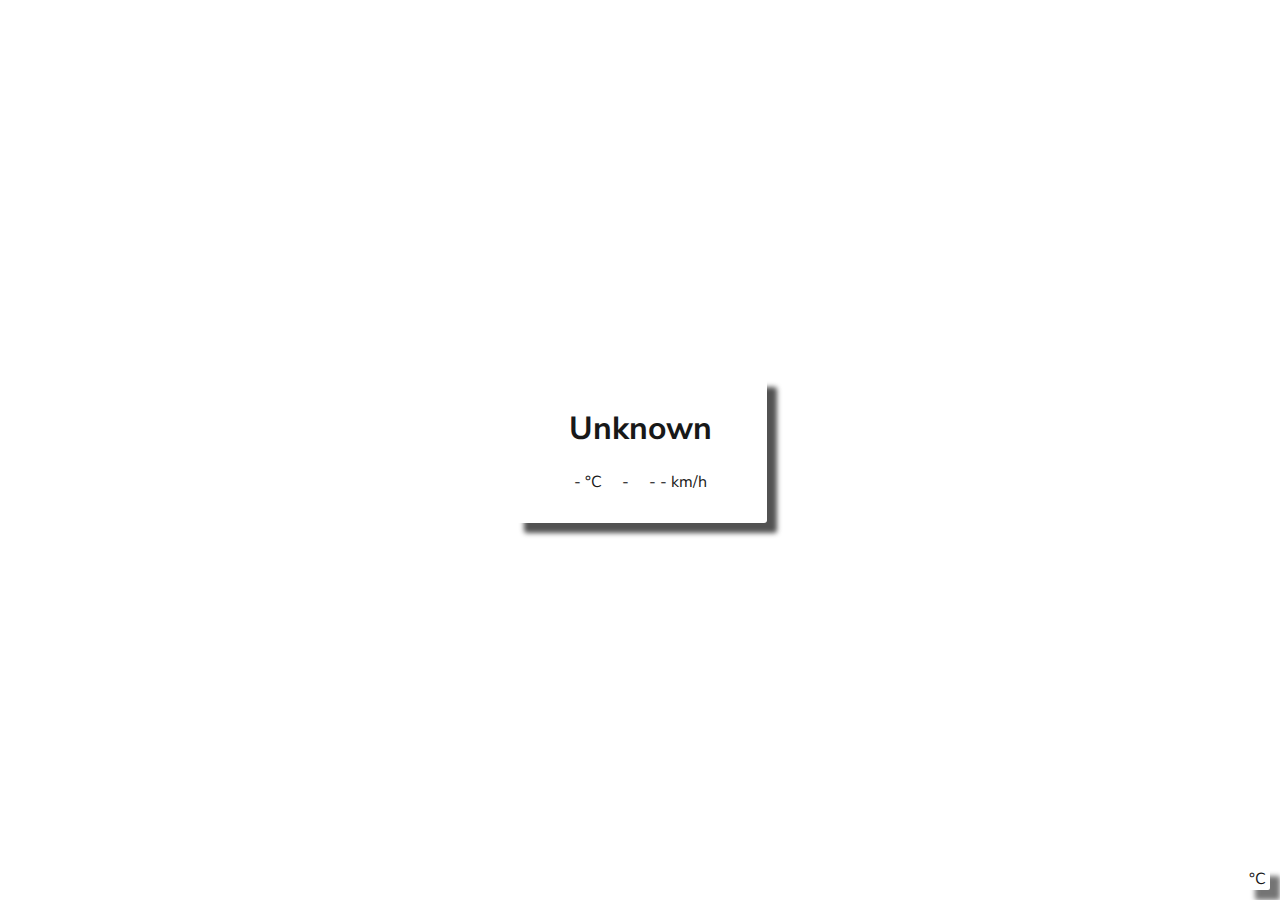
<file: index.html>
<!DOCTYPE html>
<html>
    <head>
        <meta charset="utf-8" />
        <meta name="viewport" content="initial-scale=1.0, user-scalable=no"/>

        <title>Weather</title>

        <script src="https://ajax.googleapis.com/ajax/libs/jquery/3.2.0/jquery.min.js"></script>
        <script type="text/javascript" src="code.js"></script>

        <link type="text/css" rel="stylesheet" href="style.css"/>
        <link href="https://fonts.googleapis.com/css?family=Nunito+Sans" rel="stylesheet">
    </head>
    <body>
        <div class="main">
            <div class="city-container">
                <h1 id="city">Unknown</h1>
            </div>
            <div class="weather-container">
                <div id="temperature" class="weather-component">
                    - °C
                </div>
                <div id="rainfall" class="weather-component">
                    -
                </div>
                <div id="wind" class="weather-component">
                    - - km/h
                </div>
            </div>
        </div>
        <div id="celsiusBtn" class="bottom-btn">
            °C
        </div>
    </body>
</html>
</file>
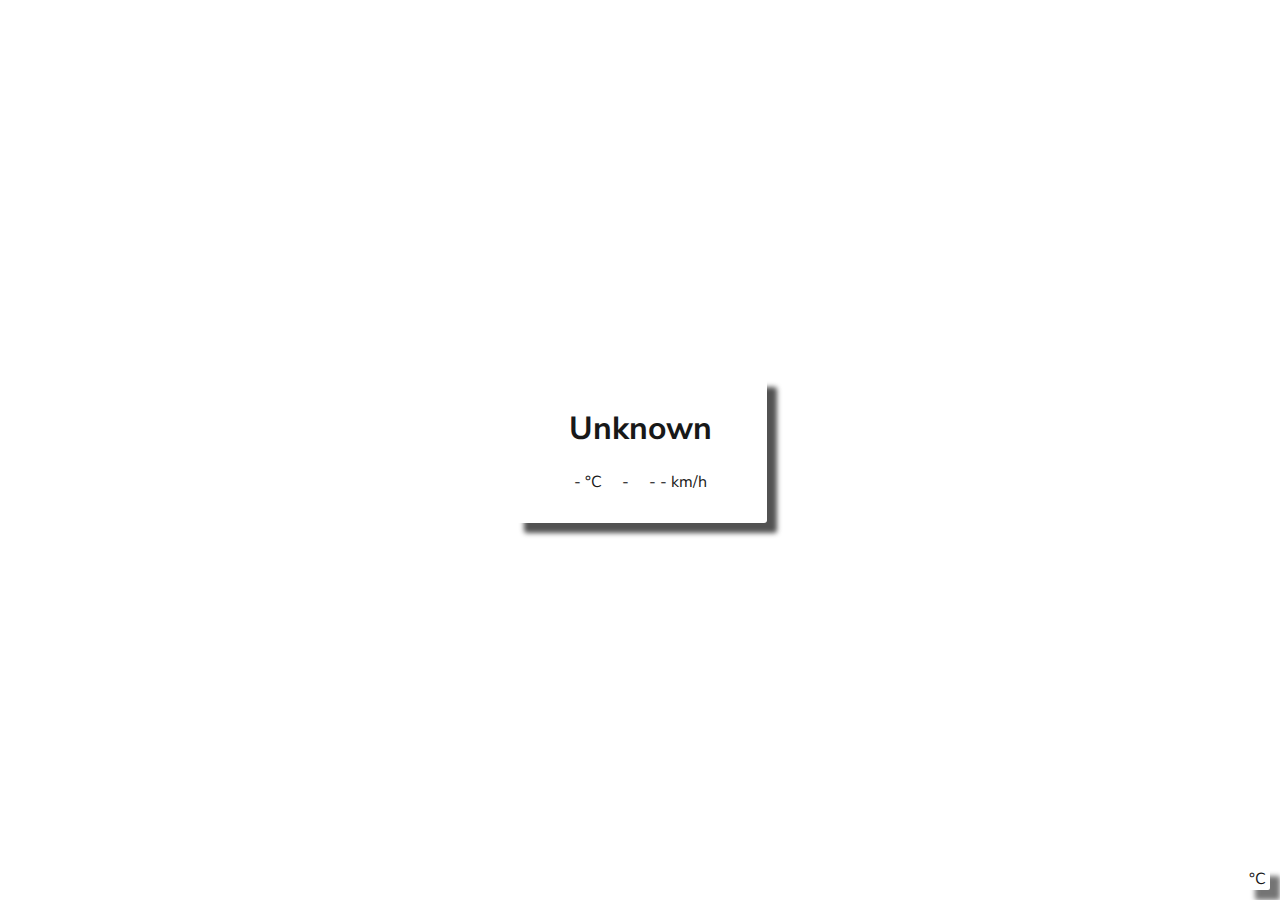
<file: docs/index.html>
<!DOCTYPE html>
<html>
    <head>
        <meta charset="utf-8" />
        <meta name="viewport" content="initial-scale=1.0, user-scalable=no"/>

        <title>Weather</title>

        <script src="https://ajax.googleapis.com/ajax/libs/jquery/3.2.0/jquery.min.js"></script>
        <script type="text/javascript" src="../code.js"></script>

        <link type="text/css" rel="stylesheet" href="../style.css"/>
        <link href="https://fonts.googleapis.com/css?family=Nunito+Sans" rel="stylesheet">
    </head>
    <body>
        <div class="main">
            <div class="city-container">
                <h1 id="city">Unknown</h1>
            </div>
            <div class="weather-container">
                <div id="temperature" class="weather-component">
                    - °C
                </div>
                <div id="rainfall" class="weather-component">
                    -
                </div>
                <div id="wind" class="weather-component">
                    - - km/h
                </div>
            </div>
        </div>
        <div id="celsiusBtn" class="bottom-btn">
            °C
        </div>
    </body>
</html>
</file>
<file: style.css>
html {
    background: url(http://i.huffpost.com/gen/2741264/images/o-GRAND-TETON-NATIONAL-PARK-facebook.jpg)
                no-repeat center center fixed;
    background-size: cover;
    transition: background 1.5s linear;
}

body {
    margin: 0;
    height: 100vh;
    width: 100vw;
    display: flex;
    justify-content: center;
    align-items: center;
    font-family: 'Nunito Sans', sans-serif;
}

.main {
    max-width: 50%;
    background-color: white;
    box-shadow: 10px 10px 5px 0px rgba(0,0,0,0.75);
    padding: 30px 50px;
    opacity: 0.9;
    border-radius: 3px;
}

.city-container {
    text-align: center;
}

.city-container>h1 { margin-top: 0 }

.weather-container {
    display: flex;
    align-items: stretch;
    justify-content: space-between;
    flex-wrap: wrap;
}

.weather-container > * { margin: 0 10px }

.bottom-btn {
    position: absolute;
    bottom: 0;
    right: 0;
    margin: 10px;
    width: 25px;
    padding-top: 2px;

    background-color: white;
    box-shadow: 10px 10px 5px 0px rgba(0,0,0,0.6);
    text-align: center;
    opacity: 0.9;
    border-radius: 2px;

    cursor: pointer;
    user-select: none;
    -moz-user-select: none;
}
</file>
